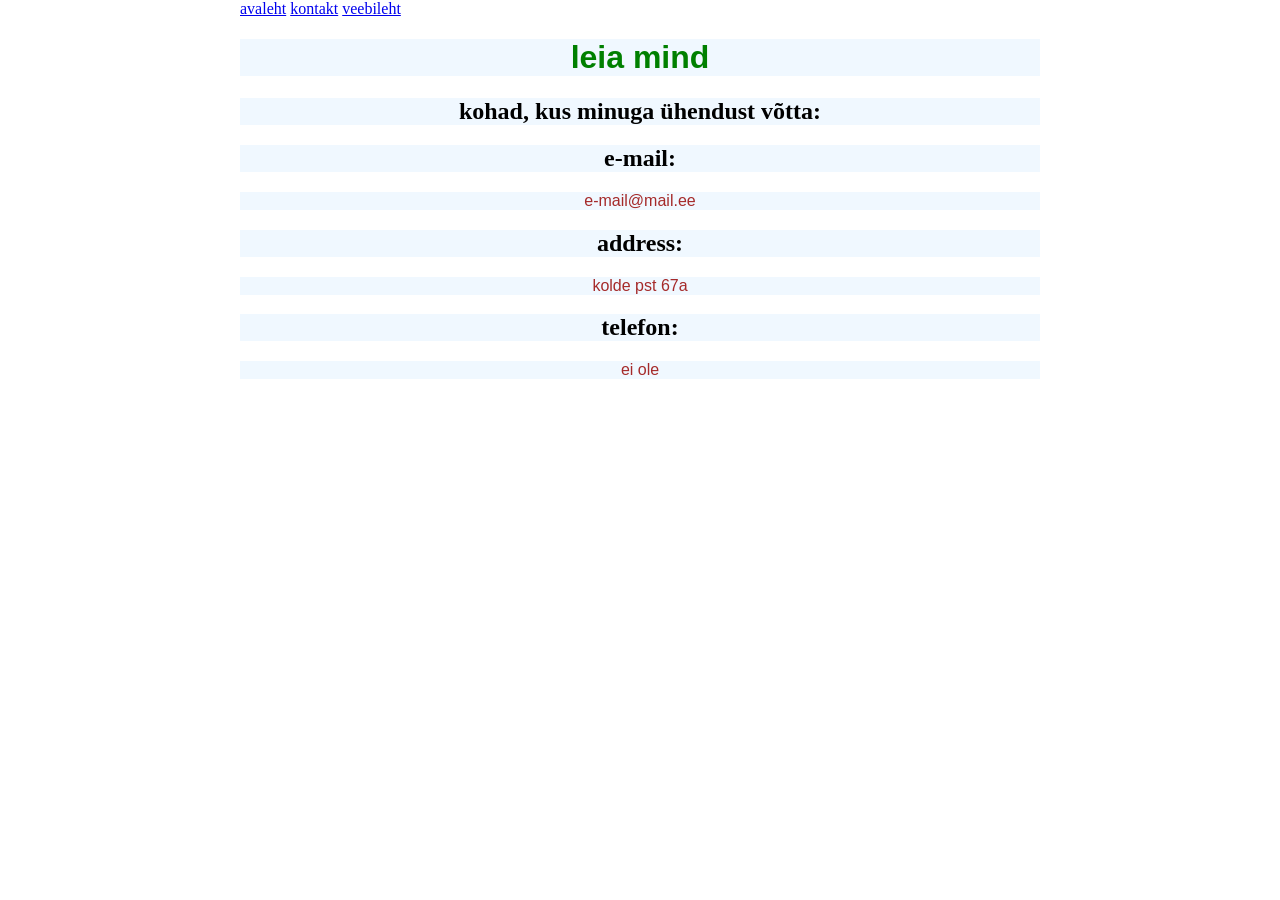
<file: kontakt.html>
<!DOCTYPE html>
<!DOCTYPE html>
<html lang="en">
<head>
    <meta charset="UTF-8">
    <meta name="viewport" content="width=device-width, initial-scale=1.0">
    <title>kontakt</title>
    <link rel="stylesheet" href="style.css">
</head>
<body>
    <div class="nav">
    <a href="index.html">avaleht</a>
    <a href="kontakt.html">kontakt</a>
    <a href="veebileht.html">veebileht</a>
  </div>
    <h1>leia mind</h1>
    
    <h2>kohad, kus minuga ühendust võtta:</h2>

    <h2>e-mail:</h2>
    <p>e-mail@mail.ee</p>

    

    <h2>address:</h2>
    <p>kolde pst 67a</p>
    
 <h2>telefon:</h2>
    <p>ei ole</p>
</body>
</html>
</file>
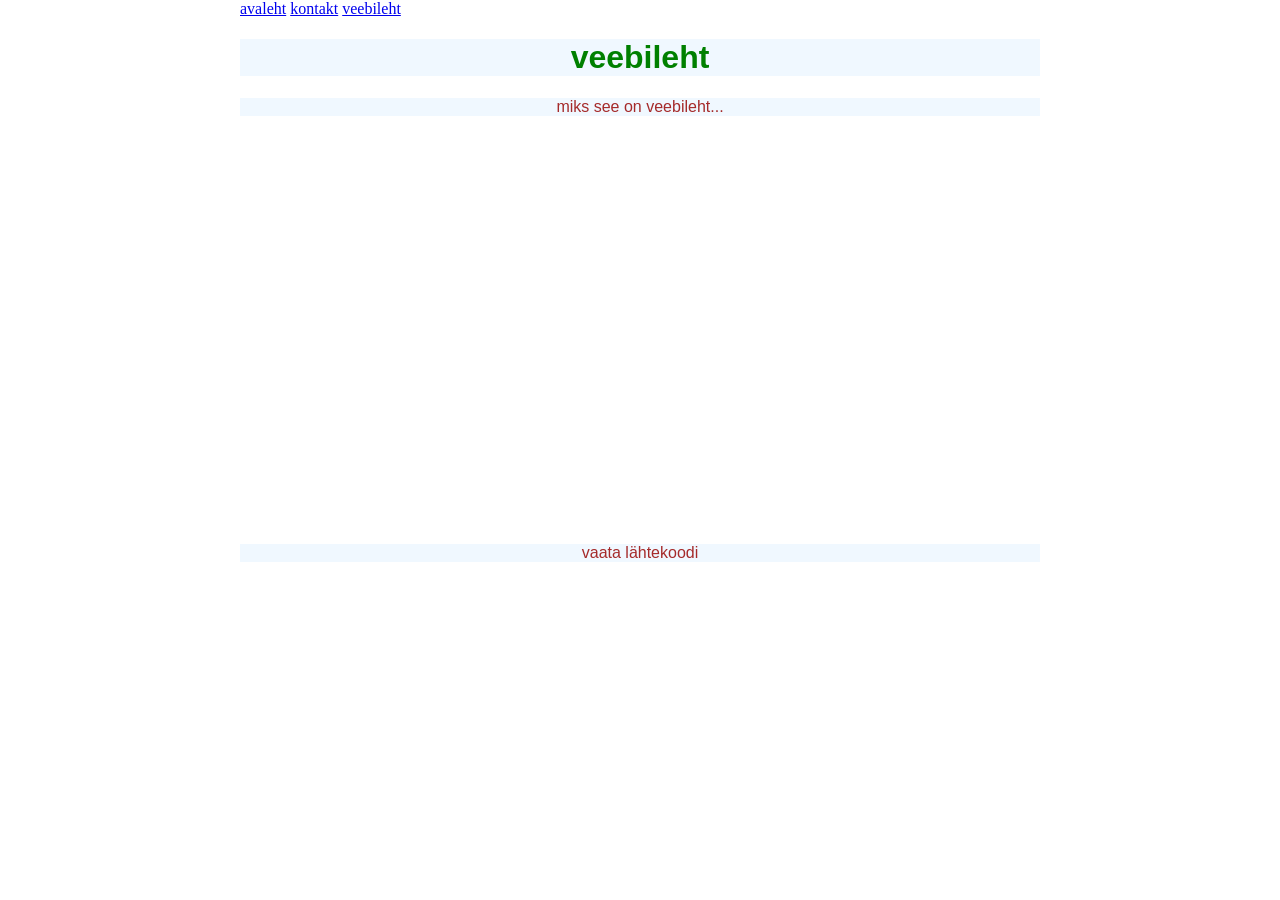
<file: veebileht.html>
<!DOCTYPE html>
<html lang="en">
<head>
    <meta charset="UTF-8">
    <meta name="viewport" content="width=, initial-scale=1.0">
    <title>Veebileht</title>
<link rel="stylesheet" href="style.css">
</head>
<body>
    <div class="nav">
    <a href="index.html">avaleht</a>
    <a href="kontakt.html">kontakt</a>
    <a href="veebileht.html">veebileht</a>
  </div>
    <h1>veebileht</h1>
    
<p>miks see on veebileht...</p>

<br>
<br>
<br>
<br>
<br>
<br>
<br>
<br>
<br>
<br>
<br>
<br>
<br>
<br>
<br>
<br>
<br>
<br>
<br>
<br>
<br>
<br>
<p>vaata lähtekoodi </p>
<h3>https://c7ber-6ngel.neocities.org/</h3>
</body>
</html>
</file>
<file: style.css>
h1{
    color: green;
    background-color: aliceblue;
    font-family: 'Franklin Gothic Medium', 'Arial Narrow', Arial, sans-serif;
    font: italic;
     text-align: center;
}
p{
    color: brown;
    background-color: aliceblue;
    font-family: 'Lucida Sans', 'Lucida Sans Regular', 'Lucida Grande', 'Lucida Sans Unicode', Geneva, Verdana, sans-serif;
     text-align: center;
}
body{
    margin: 0 auto;
    max-width: 800px;
    background-image:url("https://frutigeraeroarchive.org/images/wallpapers/materialdictionary178/materialdictionary178_1.jpg")
}
h2{
background-color: aliceblue;
     text-align: center;
}
h3{
color: transparent;   
     text-align: center;
}
</file>
